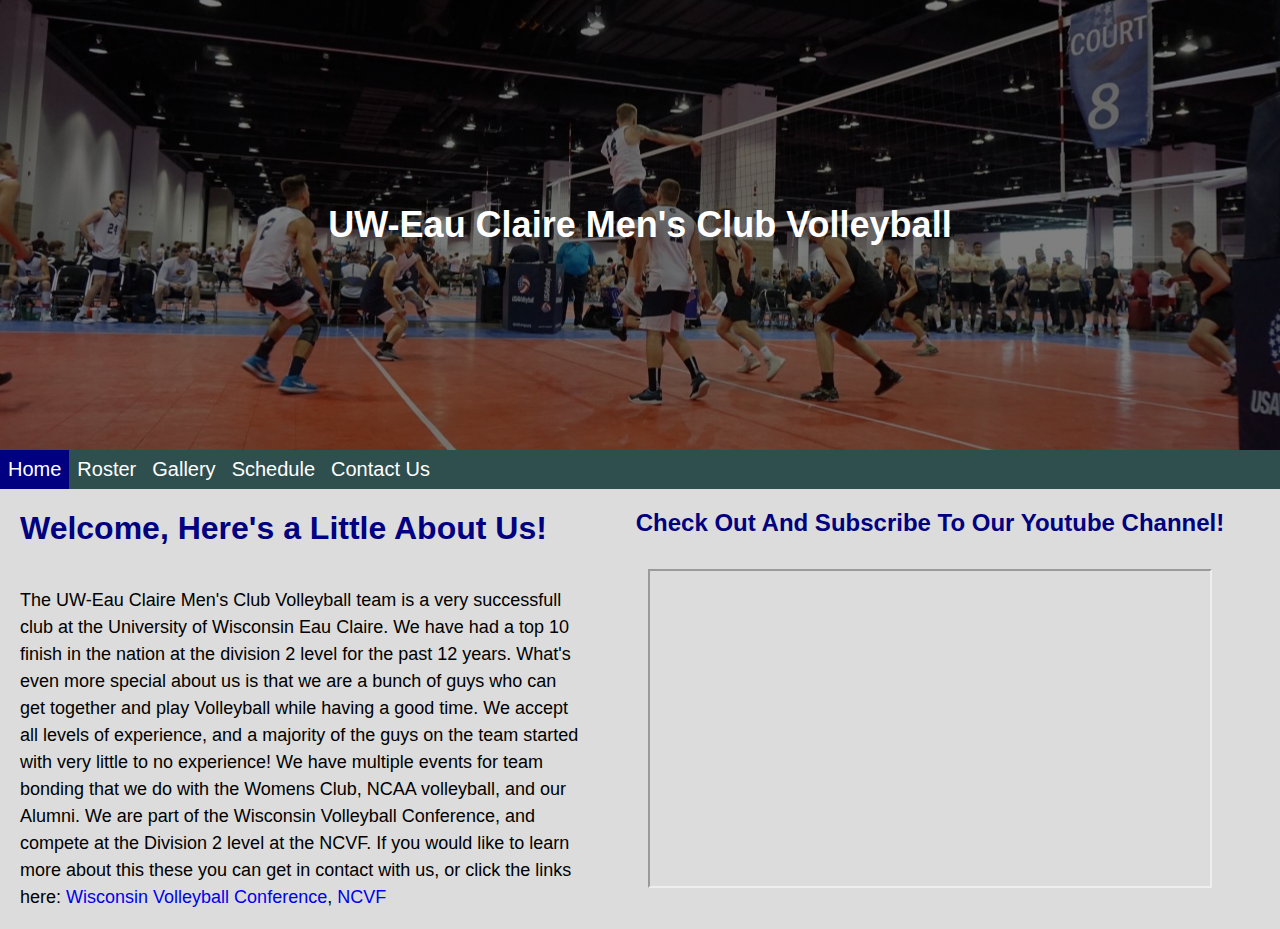
<file: index.html>
<!DOCTYPE html>
<html lang="en">
    <head>
        <meta charset="utf-8"/>
        <meta name="viewport" content="width=device-width,initial-scale=1,maximum-scale=1">
        <meta http-equiv="X-UA-Compatible" content="IE=edge">
        <meta name="HandheldFriendly" content="true">
        <title>UW-Eau Claire Men's Volleyball</title>
        <link rel="stylesheet" type="text/css" href="./css/style.css">
        <link rel="shortcut icon" type="image/png" href="./images/volleyballfavicon.png">
    </head>
    <body>
        <div class="hero-image">
            <div class="hero-text">
                <h1>UW-Eau Claire Men's Club Volleyball</h1>
            </div>
        </div>
        <nav>
            <ul>
                <li class="active">Home</li>
                <li><a href="roster.html">Roster</a></li>
                <li><a href="gallery.html">Gallery</a></li>
                <li><a href="schedule.html">Schedule</a></li>
                <li><a href="contactus.html">Contact Us</a></li>
            </ul>
        </nav>
        <header>
            <div class="body-header">
                <div class="body-left-header">
                    <h1>Welcome, Here's a Little About Us!</h1>
                </div>
                <div class="body-right-header">
                    <h2>Check Out And Subscribe To Our Youtube Channel!</h2>
                </div>
            </div>
        </header>
        <div class="body-content">
            <div class="left-text">
                <p>The UW-Eau Claire Men's Club Volleyball team is a very successfull club at the University of Wisconsin Eau Claire. We have had a top 10 finish in the nation at the division 2 level for the past 12 years. What's even more special about us is that we are a bunch of guys who can get together and play Volleyball while having a good time. We accept all levels of experience, and a majority of the guys on the team started with very little to no experience! We have multiple events for team bonding that we do with the Womens Club, NCAA volleyball, and our Alumni. We are part of the Wisconsin Volleyball Conference, and compete at the Division 2 level at the NCVF. If you would like to learn more about this these you can get in contact with us, or click the links here: <a target="_blank" href="https://www.wvcweb.org/">Wisconsin Volleyball Conference</a>, <a target="_blank" href="https://ncvf.org/">NCVF</a></p>
            </div>
            <div class="media">
                <iframe width="560" height="315" src="https://www.youtube.com/embed/CLxdEV4v0RA" allow="accelerometer; autoplay; encrypted-media; gyroscope; picture-in-picture" allowfullscreen></iframe>
            </div>
        </div>
    </body>
</html>
</file>
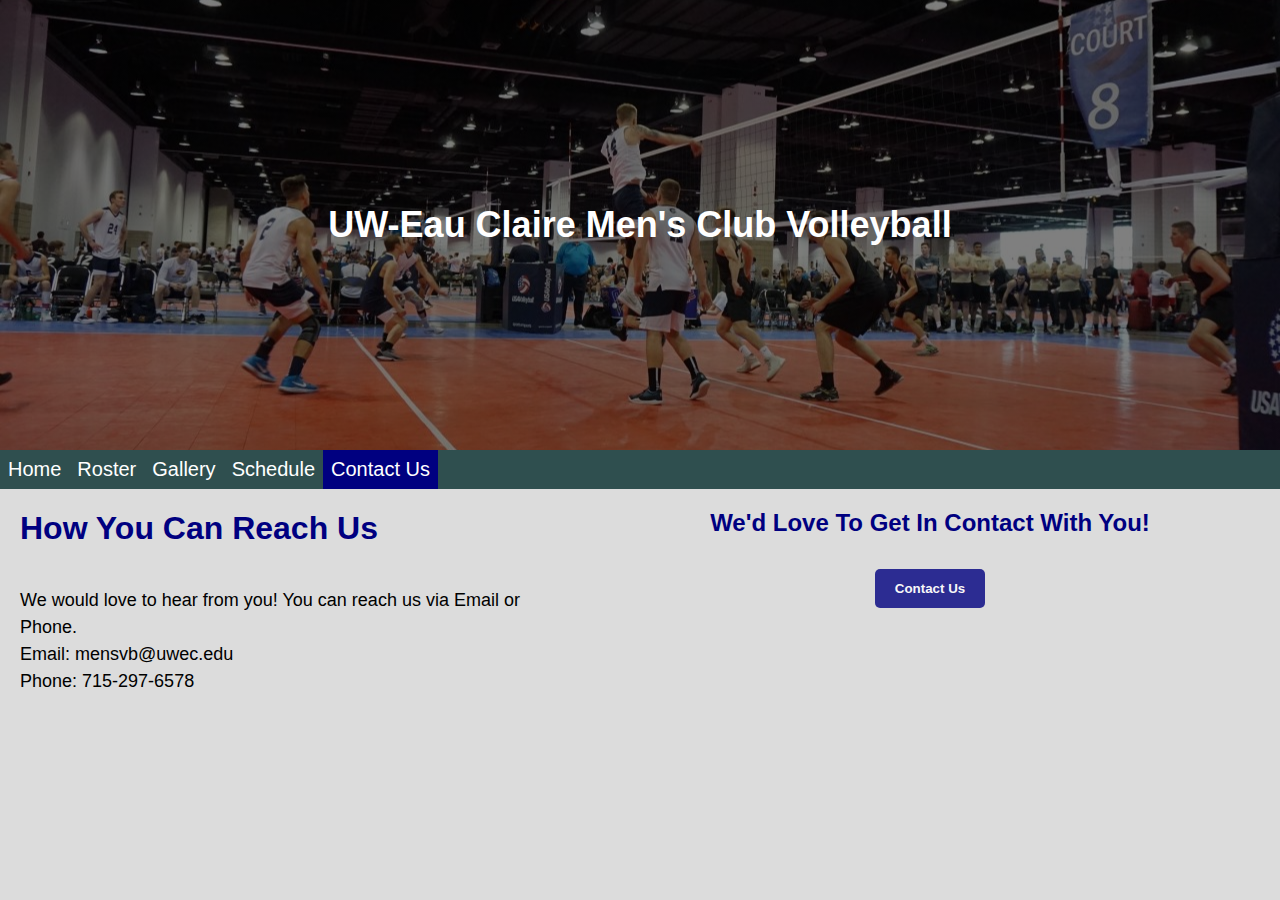
<file: contactus.html>
<!DOCTYPE html>
<html lang="en">
    <head>
        <meta charset="utf-8"/>
        <meta name="viewport" content="width=device-width,initial-scale=1,maximum-scale=1">
        <meta http-equiv="X-UA-Compatible" content="IE=edge">
        <meta name="HandheldFriendly" content="true">
        <title>UW-Eau Claire Men's Volleyball</title>
        <link rel="stylesheet" type="text/css" href="./css/style.css">
        <link rel="stylesheet" type="text/css" href="./css/contactus.css">
        <link rel="shortcut icon" type="image/png" href="./images/volleyballfavicon.png">
    </head>
    <body>
        <div class="hero-image">
            <div class="hero-text">
                <h1>UW-Eau Claire Men's Club Volleyball</h1>
            </div>
        </div>
        <nav>
            <ul>
                <li><a href="index.html">Home</a></li>
                <li><a href="roster.html">Roster</a></li>
                <li><a href="gallery.html">Gallery</a></li>
                <li><a href="schedule.html">Schedule</a></li>
                <li class="active"><a href="contactus.html">Contact Us</a></li>
            </ul>
        </nav>
        <header>
            <div class="body-header">
                <div class="body-left-header">
                    <h1>How You Can Reach Us</h1>
                </div>
                <div class="body-right-header">
                    <h2>We'd Love To Get In Contact With You!</h2>
                </div>
            </div>
        </header>
        <div class="body-content">
            <div class="left-text">
                <p>We would love to hear from you! You can reach us via Email or Phone.<br>Email: mensvb@uwec.edu<br>Phone: 715-297-6578</p>
            </div>
            <div class="open-btn">
                <button class="open-button" onclick="openForm()">
                <strong>Contact Us</strong>
                </button>
              </div>
              <div id="loginPopup">
                <div class="form-popup" id="popupForm">
                  <form action="success.html" class="form-container">
                    <h2>Enter In Your Contact Information</h2>
                    <label for="email">
                    <strong>E-mail</strong>
                    </label>
                    <input type="text" id="email" placeholder="Your Email" name="email" required>
                    <label for="psw">
                    <strong>Name</strong>
                    </label>
                    <input type="password" id="psw" placeholder="Your Name" name="psw" required>
                    <button type="submit" class="btn">Send</button>
                    <button type="button" class="btn cancel" onclick="closeForm()">Close</button>
                  </form>
                </div>
              </div>
              <script src="./js/contactpopup.js"></script>
        </div>
    </body>
</html>
</file>
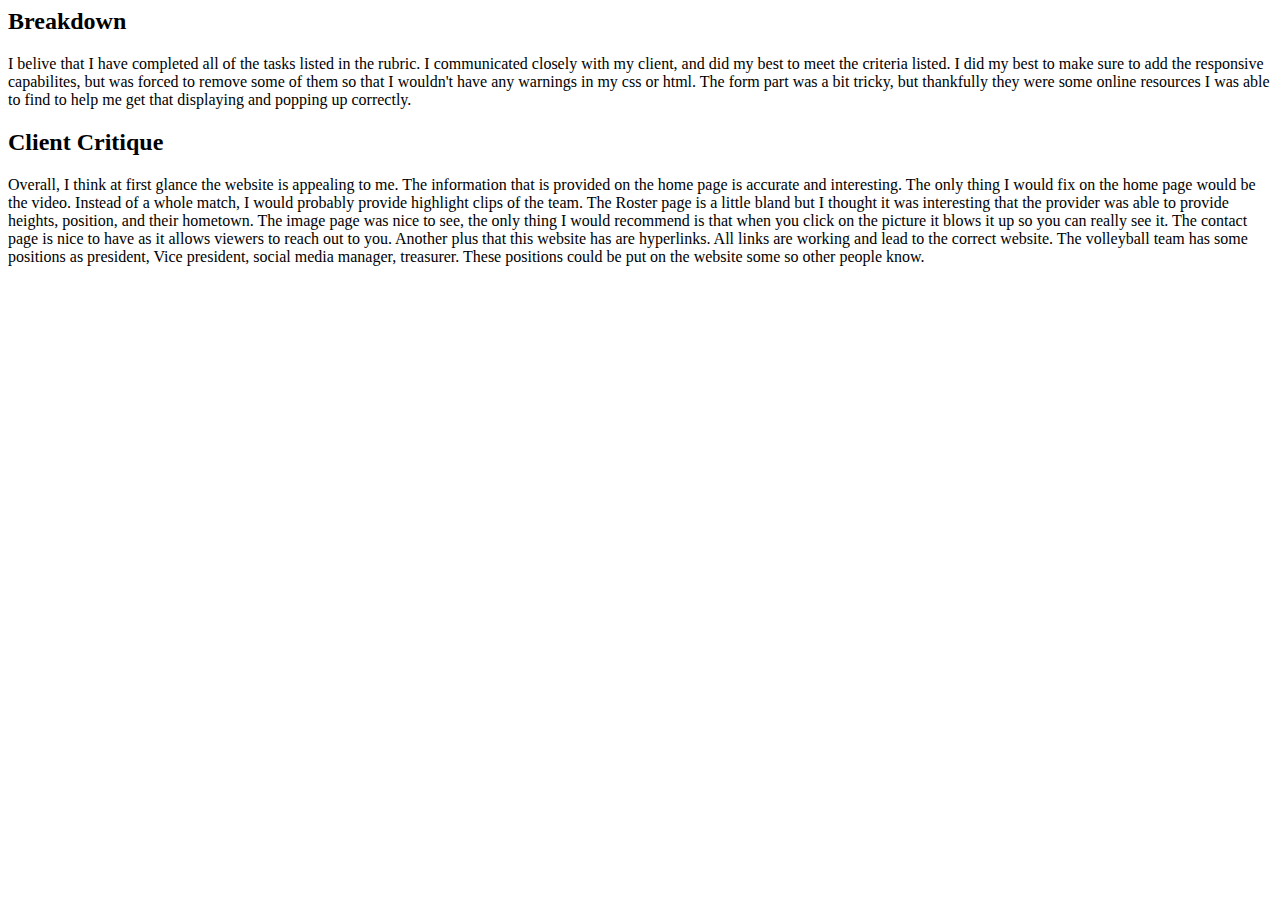
<file: report.html>
<html>
<h2>Breakdown</h2>
<p>I belive that I have completed all of the tasks listed in the rubric. I communicated closely with my client, and did my best to meet the criteria listed. I did my best to make sure to add the responsive capabilites, but was forced to remove some of them so that I wouldn't have any warnings in my css or html. The form part was a bit tricky, but thankfully they were some online resources I was able to find to help me get that displaying and popping up correctly.</p>

<h2>Client Critique</h2>
<p>Overall, I think at first glance the website is appealing to me. The information that is provided on the home page is accurate and interesting. The only thing I would fix on the home page would be the video. Instead of a whole match, I would probably provide highlight clips of the team.

The Roster page is a little bland but I thought it was interesting that the provider was able to provide heights, position, and their hometown.

The image page was nice to see, the only thing I would recommend is that when you click on the picture it blows it up so you can really see it.

The contact page is nice to have as it allows viewers to reach out to you. 

Another plus that this website has are hyperlinks. All links are working and lead to the correct website.  

The volleyball team has some positions as president, Vice president, social media manager, treasurer. These positions could be put on the website some so other people know.</p>
</html>
</file>
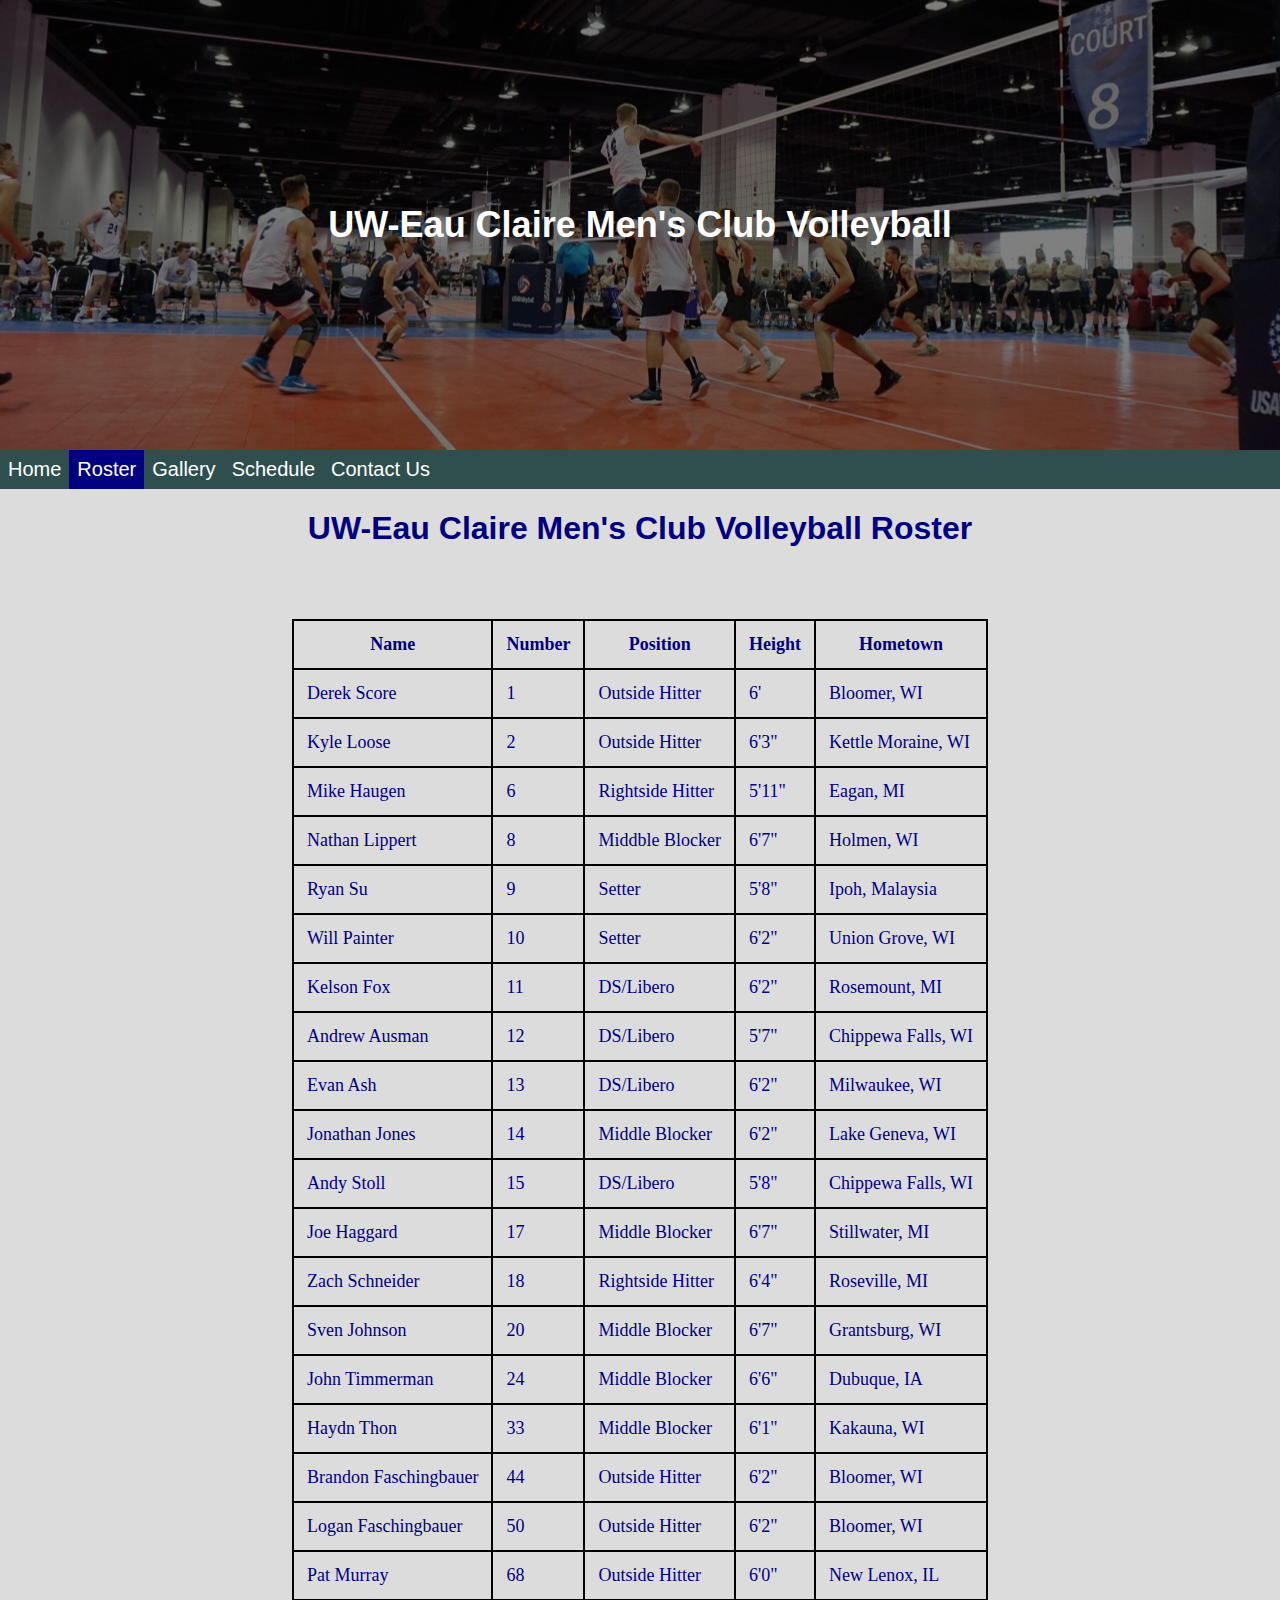
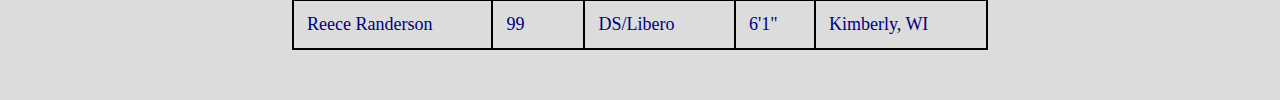
<file: roster.html>
<!DOCTYPE html>
<html lang="en">
    <head>
        <meta charset="utf-8"/>
        <meta name="viewport" content="width=device-width,initial-scale=1,maximum-scale=1">
        <meta http-equiv="X-UA-Compatible" content="IE=edge">
        <meta name="HandheldFriendly" content="true">
        <title>UW-Eau Claire Men's Volleyball</title>
        <link rel="stylesheet" type="text/css" href="./css/style.css">
        <link rel="stylesheet" type="text/css" href="./css/roster.css">
        <link rel="shortcut icon" type="image/png" href="./images/volleyballfavicon.png">
    </head>
    <body>
        <div class="hero-image">
            <div class="hero-text">
                <h1>UW-Eau Claire Men's Club Volleyball</h1>
            </div>
        </div>
        <nav>
            <ul>
                <li><a href="index.html">Home</a></li>
                <li class="active"><a href="roster.html">Roster</a></li>
                <li><a href="gallery.html">Gallery</a></li>
                <li><a href="schedule.html">Schedule</a></li>
                <li><a href="contactus.html">Contact Us</a></li>
            </ul>
        </nav>
        <header>
            <div class="body-header">
                <div id="middle-header">
                    <h1>UW-Eau Claire Men's Club Volleyball Roster</h1>
                </div>
            </div>
        </header>
        <div class="body-content">
            <div id="roster-table-div">
                <table id="roster-table">
                    <tr>
                        <th>Name</th>
                        <th>Number</th>
                        <th>Position</th>
                        <th>Height</th>
                        <th>Hometown</th>
                    </tr>
                    <tr>
                        <td>Derek Score</td>
                        <td>1</td>
                        <td>Outside Hitter</td>
                        <td>6'</td>
                        <td>Bloomer, WI</td>
                    </tr>
                    <tr>
                        <td>Kyle Loose</td>
                        <td>2</td>
                        <td>Outside Hitter</td>
                        <td>6'3"</td>
                        <td>Kettle Moraine, WI</td>
                    </tr>
                    <tr>
                        <td>Mike Haugen</td>
                        <td>6</td>
                        <td>Rightside Hitter</td>
                        <td>5'11"</td>
                        <td>Eagan, MI</td>
                    </tr>
                    <tr>
                        <td>Nathan Lippert</td>
                        <td>8</td>
                        <td>Middble Blocker</td>
                        <td>6'7"</td>
                        <td>Holmen, WI</td>
                    </tr>
                    <tr>
                        <td>Ryan Su</td>
                        <td>9</td>
                        <td>Setter</td>
                        <td>5'8"</td>
                        <td>Ipoh, Malaysia</td>
                    </tr>
                    <tr>
                        <td>Will Painter</td>
                        <td>10</td>
                        <td>Setter</td>
                        <td>6'2"</td>
                        <td>Union Grove, WI</td>
                    </tr>
                    <tr>
                        <td>Kelson Fox</td>
                        <td>11</td>
                        <td>DS/Libero</td>
                        <td>6'2"</td>
                        <td>Rosemount, MI</td>
                    </tr>
                    <tr>
                        <td>Andrew Ausman</td>
                        <td>12</td>
                        <td>DS/Libero</td>
                        <td>5'7"</td>
                        <td>Chippewa Falls, WI</td>
                    </tr>
                    <tr>
                        <td>Evan Ash</td>
                        <td>13</td>
                        <td>DS/Libero</td>
                        <td>6'2"</td>
                        <td>Milwaukee, WI</td>
                    </tr>
                    <tr>
                        <td>Jonathan Jones</td>
                        <td>14</td>
                        <td>Middle Blocker</td>
                        <td>6'2"</td>
                        <td>Lake Geneva, WI</td>
                    </tr>
                    <tr>
                        <td>Andy Stoll</td>
                        <td>15</td>
                        <td>DS/Libero</td>
                        <td>5'8"</td>
                        <td>Chippewa Falls, WI</td>
                    </tr>
                    <tr>
                        <td>Joe Haggard</td>
                        <td>17</td>
                        <td>Middle Blocker</td>
                        <td>6'7"</td>
                        <td>Stillwater, MI</td>
                    </tr>
                    <tr>
                        <td>Zach Schneider</td>
                        <td>18</td>
                        <td>Rightside Hitter</td>
                        <td>6'4"</td>
                        <td>Roseville, MI</td>
                    </tr>
                    <tr>
                        <td>Sven Johnson</td>
                        <td>20</td>
                        <td>Middle Blocker</td>
                        <td>6'7"</td>
                        <td>Grantsburg, WI</td>
                    </tr>
                    <tr>
                        <td>John Timmerman</td>
                        <td>24</td>
                        <td>Middle Blocker</td>
                        <td>6'6"</td>
                        <td>Dubuque, IA</td>
                    </tr>
                    <tr>
                        <td>Haydn Thon</td>
                        <td>33</td>
                        <td>Middle Blocker</td>
                        <td>6'1"</td>
                        <td>Kakauna, WI</td>
                    </tr>
                    <tr>
                        <td>Brandon Faschingbauer</td>
                        <td>44</td>
                        <td>Outside Hitter</td>
                        <td>6'2"</td>
                        <td>Bloomer, WI</td>
                    </tr>
                    <tr>
                        <td>Logan Faschingbauer</td>
                        <td>50</td>
                        <td>Outside Hitter</td>
                        <td>6'2"</td>
                        <td>Bloomer, WI</td>
                    </tr>
                    <tr>
                        <td>Pat Murray</td>
                        <td>68</td>
                        <td>Outside Hitter</td>
                        <td>6'0"</td>
                        <td>New Lenox, IL</td>
                    </tr>
                    <tr>
                        <td>Reece Randerson</td>
                        <td>99</td>
                        <td>DS/Libero</td>
                        <td>6'1"</td>
                        <td>Kimberly, WI</td>
                    </tr>
                </table>
            </div>
        </div>
    </body>
</html>
</file>
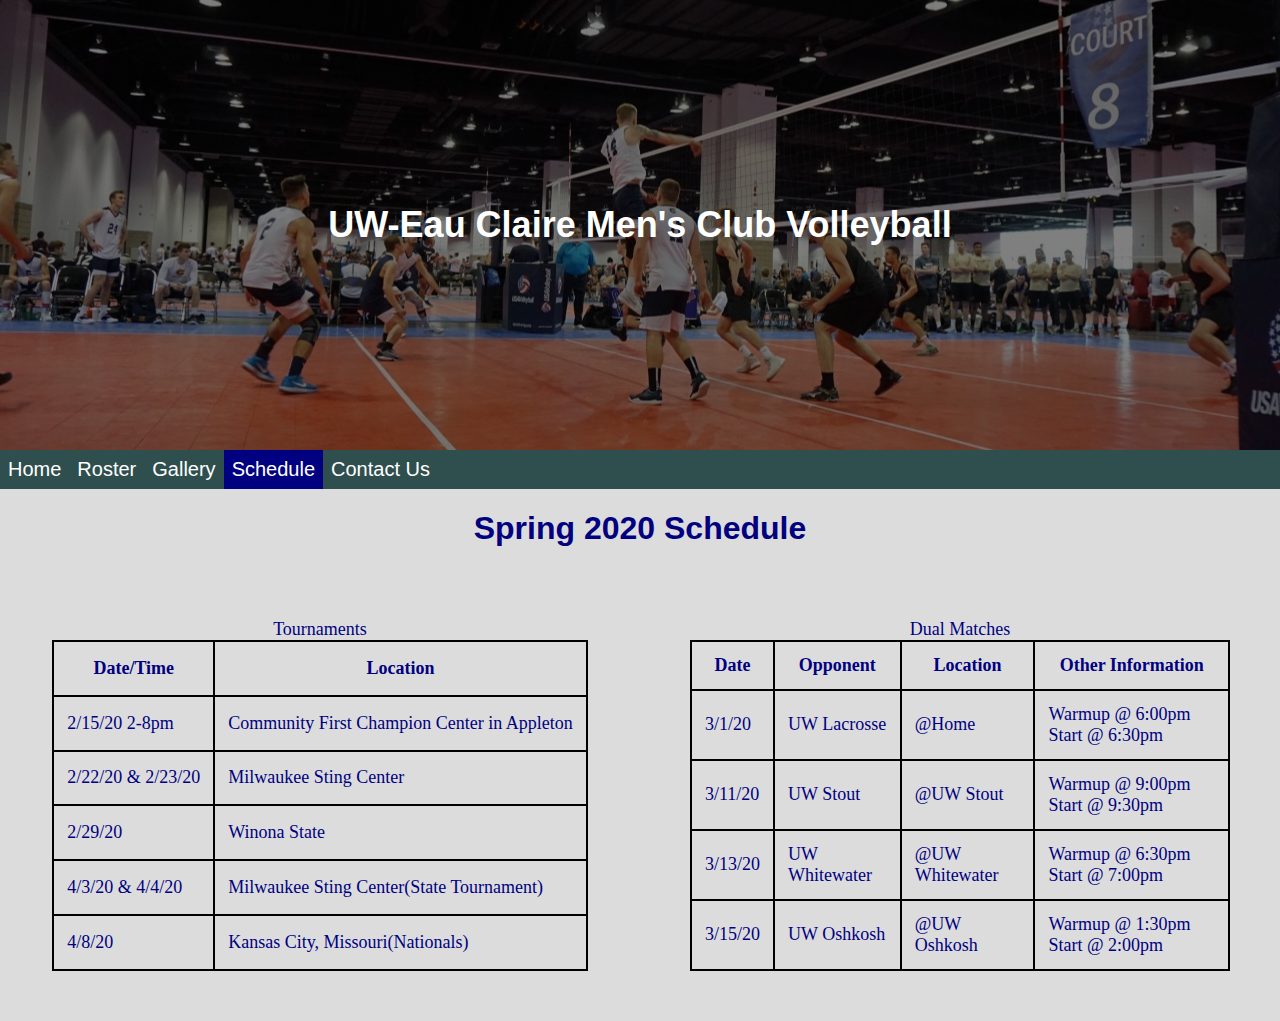
<file: schedule.html>
<!DOCTYPE html>
<html lang="en">
    <head>
        <meta charset="utf-8"/>
        <meta name="viewport" content="width=device-width,initial-scale=1,maximum-scale=1">
        <meta http-equiv="X-UA-Compatible" content="IE=edge">
        <meta name="HandheldFriendly" content="true"> 
        <title>UW-Eau Claire Men's Volleyball</title>
        <link rel="stylesheet" type="text/css" href="./css/style.css">
        <link rel="stylesheet" type="text/css" href="./css/schedule.css">
        <link rel="shortcut icon" type="image/png" href="./images/volleyballfavicon.png">
    </head>
    <body>
        <div class="hero-image">
            <div class="hero-text">
                <h1>UW-Eau Claire Men's Club Volleyball</h1>
            </div>
        </div>
        <nav>
            <ul>
                <li><a href="index.html">Home</a></li>
                <li><a href="roster.html">Roster</a></li>
                <li><a href="gallery.html">Gallery</a></li>
                <li class="active"><a href="schedule.html">Schedule</a></li>
                <li><a href="contactus.html">Contact Us</a></li>
            </ul>
        </nav>
        <header>
            <div class="body-header">
                <div id="middle-header">
                    <h1>Spring 2020 Schedule</h1>
                </div>
            </div>
        </header>
        <div class="body-content">
            <div id="schedule-table-div">
                <table id="schedule-table">
                    <caption>Tournaments</caption>
                    <tr>
                        <th>Date/Time</th>
                        <th>Location</th>
                    </tr>
                    <tr>
                        <td>2/15/20 2-8pm</td>
                        <td>Community First Champion Center in Appleton</td>
                    </tr>
                    <tr>
                        <td>2/22/20 & 2/23/20</td>
                        <td>Milwaukee Sting Center</td>
                    </tr>
                    <tr>
                        <td>2/29/20</td>
                        <td>Winona State</td>
                    </tr>
                    <tr>
                        <td>4/3/20 & 4/4/20</td>
                        <td>Milwaukee Sting Center(State Tournament)</td>
                    </tr>
                    <tr>
                        <td>4/8/20</td>
                        <td>Kansas City, Missouri(Nationals)</td>
                    </tr>
                </table>
            </div>
            <div id="schedule-table-div-2">                    
                <table id="schedule-table-2">
                    <caption>Dual Matches</caption>
                    <tr>
                        <th>Date</th>
                        <th>Opponent</th>
                        <th>Location</th>
                        <th>Other Information</th>
                    </tr>
                    <tr>
                        <td>3/1/20</td>
                        <td>UW Lacrosse</td>
                        <td>@Home</td>
                        <td>Warmup @ 6:00pm Start @ 6:30pm</td>
                    </tr>
                    <tr>
                        <td>3/11/20</td>
                        <td>UW Stout</td>
                        <td>@UW Stout</td>
                        <td>Warmup @ 9:00pm Start @ 9:30pm</td>
                    </tr>
                    <tr>
                        <td>3/13/20</td>
                        <td>UW Whitewater</td>
                        <td>@UW Whitewater</td>
                        <td>Warmup @ 6:30pm Start @ 7:00pm</td>
                    </tr>
                    <tr>
                        <td>3/15/20</td>
                        <td>UW Oshkosh</td>
                        <td>@UW Oshkosh</td>
                        <td>Warmup @ 1:30pm Start @ 2:00pm</td>
                    </tr>
                </table>
            </div>
        </div>
    </body>
</html>
</file>
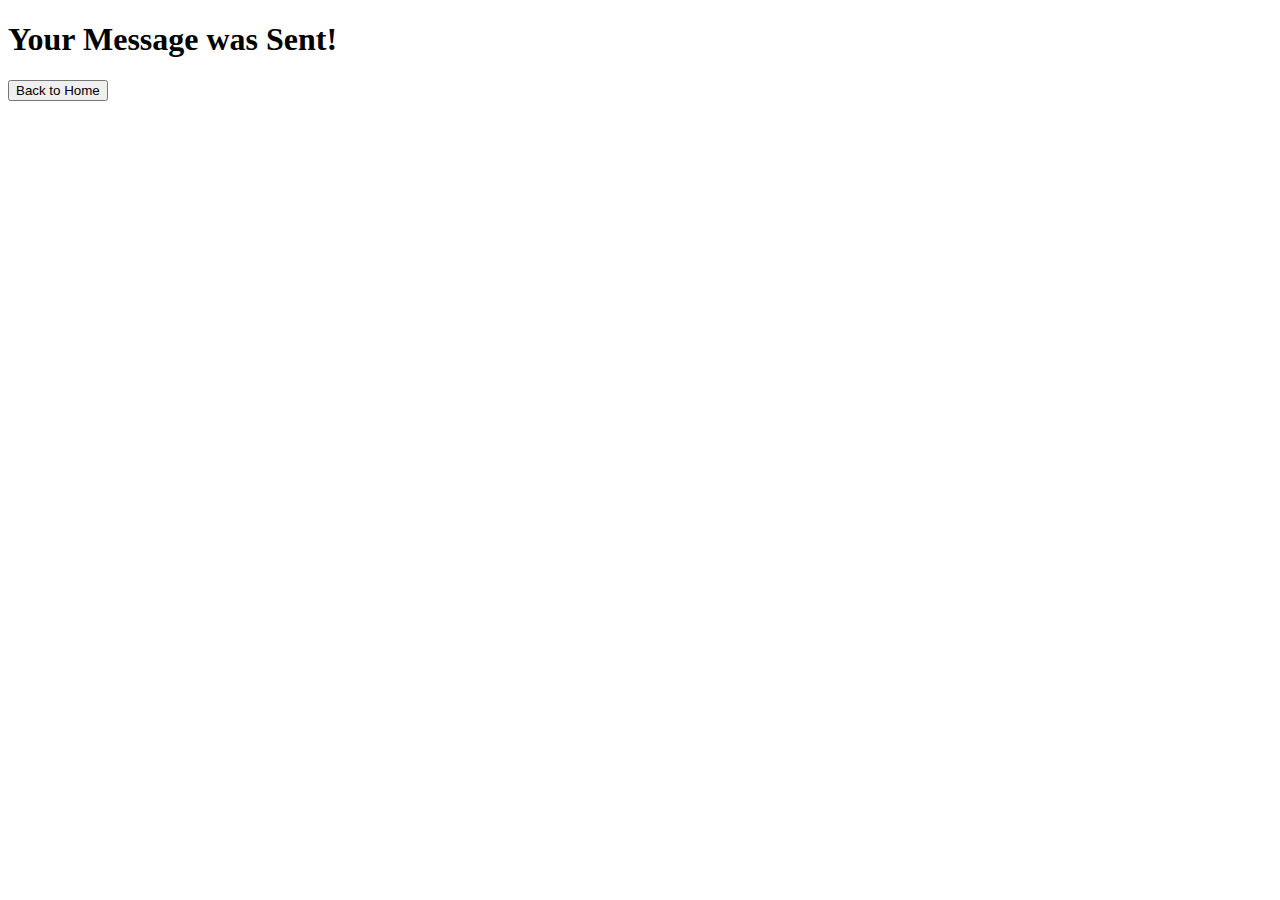
<file: success.html>
<!DOCTYPE html>
<html lang="en">
    <head>
        <meta charset="utf-8"/>
        <title>UW-Eau Claire Men's Volleyball</title>
        <link rel="shortcut icon" type="image/png" href="./images/volleyballfavicon.png">
    </head>
    <h1>Your Message was Sent!</h1>
    <button onclick="window.location.href = 'index.html';">Back to Home</button>
</html>
</file>
<file: css/style.css>
html {
    font-family: sans-serif;
    height: 100%;
    
}

body {
    height: 100%;
    margin: 0;
    background-color: gainsboro;
}

nav > ul{
    margin: 0;
    padding: 0;
    list-style-type: none;
    display: flex;
    flex-direction: row;
    justify-content: flex-start;
    background-color: #2F4F4F;
    
}

nav > ul > li {
    padding: 8px;
    font-size: 20px;
    color: white;
}

nav > ul > li > a {
    color: white;
}

nav > ul > li:active, .active {
    background-color: #000080;

}

nav > ul > li:hover {
    background-color: #111;
}

a {
    text-decoration: none;
}

.hero-image {
    background-image: linear-gradient(rgba(0, 0, 0, 0.5), rgba(0, 0, 0, 0.5)), url("../images/middle-attack.jpg");
    height: 50%;
    background-position: center;
    background-repeat: no-repeat;
    background-size: cover;
    position: relative;
  }

  .hero-text {
    text-align: center;
    position: absolute;
    top: 50%;
    left: 50%;
    transform: translate(-50%, -50%);
    font-size: large;
    color: white;
  }

  .body-header {
      display: flex;
      flex-direction: row;
      color: #000080;
  }

  .body-header .body-left-header {
      justify-content: flex-start;
      flex: .8;
      padding-left: 20px;
  }

  .body-header .body-right-header {
      display: flex;
      flex: 1;
      justify-content: center;
  }

  
.body-header > #middle-header {
    display: flex;
    flex: 1;
    justify-content: center;
  }

  .body-content {
      display: flex;
      flex-direction: row;
      margin: 0;
  }

  .body-content .body-left-header {
    justify-content: flex-start;
    flex: 1;
    padding-left: 20px;
    color: #000080;
  }

  .body-content .body-right-header {
    display: flex;
    flex: 1;
    justify-content: flex-start;
    color: #000080;
  }

  .body-content .left-text {
      display: flex;
      flex: .8;
      padding-left: 20px;
      line-height: 1.5;
      font-size: 18px;
      color: black;
  }

  .body-content .media {
      display: flex;
      justify-content: center;
      flex: 1;
  }

  
@media screen and (max-width: 1060px) {
    #primary { width:67%; }
    #secondary { width:30%; margin-left:3%;}  
}

@media screen and (max-width: 768px) {
    #primary { width:100%; }
    #secondary { width:100%; margin:0; border:none; }
}
</file>
<file: css/contactus.css>
#loginPopup {
    display: none; 
    position: fixed;
    z-index: 1; 
    padding-top: 100px; 
    left: 0;
    top: 0;
    width: 100%;
    height: 100%;
    overflow: auto;
    background-color: rgb(0,0,0);
    background-color: rgba(0,0,0,0.4);
    }
  
    .open-btn {
    display: flex;
    justify-content: center;
    flex: 1;
    }

    .open-button {
    background-color: #000080;
    color: white;
    padding: 12px 20px;
    border: none;
    border-radius: 5px;
    cursor: pointer;
    opacity: 0.8;
    position: fixed;
    }

    .form-popup {
    border: 2px solid #666;
    z-index: 9;
    max-width: 300px;
    margin: 0 auto;
    }

    .form-container {
    max-width: 300px;
    padding: 20px;
    background-color: #fff;
    }

    .form-container input[type=text], .form-container input[type=password] {
    width: 100%;
    padding: 10px;
    margin: 5px 0 22px 0;
    border: none;
    background: #eee;
    }

    .form-container input[type=text]:focus, .form-container input[type=password]:focus {
    background-color: #ddd;
    outline: none;
    }

    .form-container .btn {
    background-color: #8ebf42;
    color: #fff;
    padding: 12px 20px;
    border: none;
    cursor: pointer;
    width: 100%;
    margin-bottom:10px;
    opacity: 0.8;
    }

    .form-container .cancel {
    background-color: #cc0000;
    }

    .form-container .btn:hover, .open-button:hover {
    opacity: 1;
    }
</file>
<file: css/roster.css>
#roster-table-div {
    display: flex;
    flex-direction: row;
    justify-content: center;
    flex: 1;
    padding: 50px;
}

#roster-table, th, td {
  font-family: Verdana;
  font-size: 18px;
  border: 2px solid black;
  border-collapse: collapse;
  padding: 13px;
  color: #000080;
}
</file>
<file: css/schedule.css>
#schedule-table-div {
    display: flex;
    flex-direction: row;
    justify-content: center;
    flex: 1;
    padding: 50px;
  }

  #schedule-table, th, td {
    font-family: Verdana;
    font-size: 18px;
    border: 2px solid black;
    border-collapse: collapse;
    padding: 13px;
    color: #000080;
  }

  #schedule-table-div-2 {
    display: flex;
    flex-direction: row;
    justify-content: center;
    flex: 1;
    padding: 50px;
  }

  #schedule-table-2, th, td {
    font-family: Verdana;
    font-size: 18px;
    border: 2px solid black;
    border-collapse: collapse;
    padding: 13px;
    color: #000080;
  }
</file>
